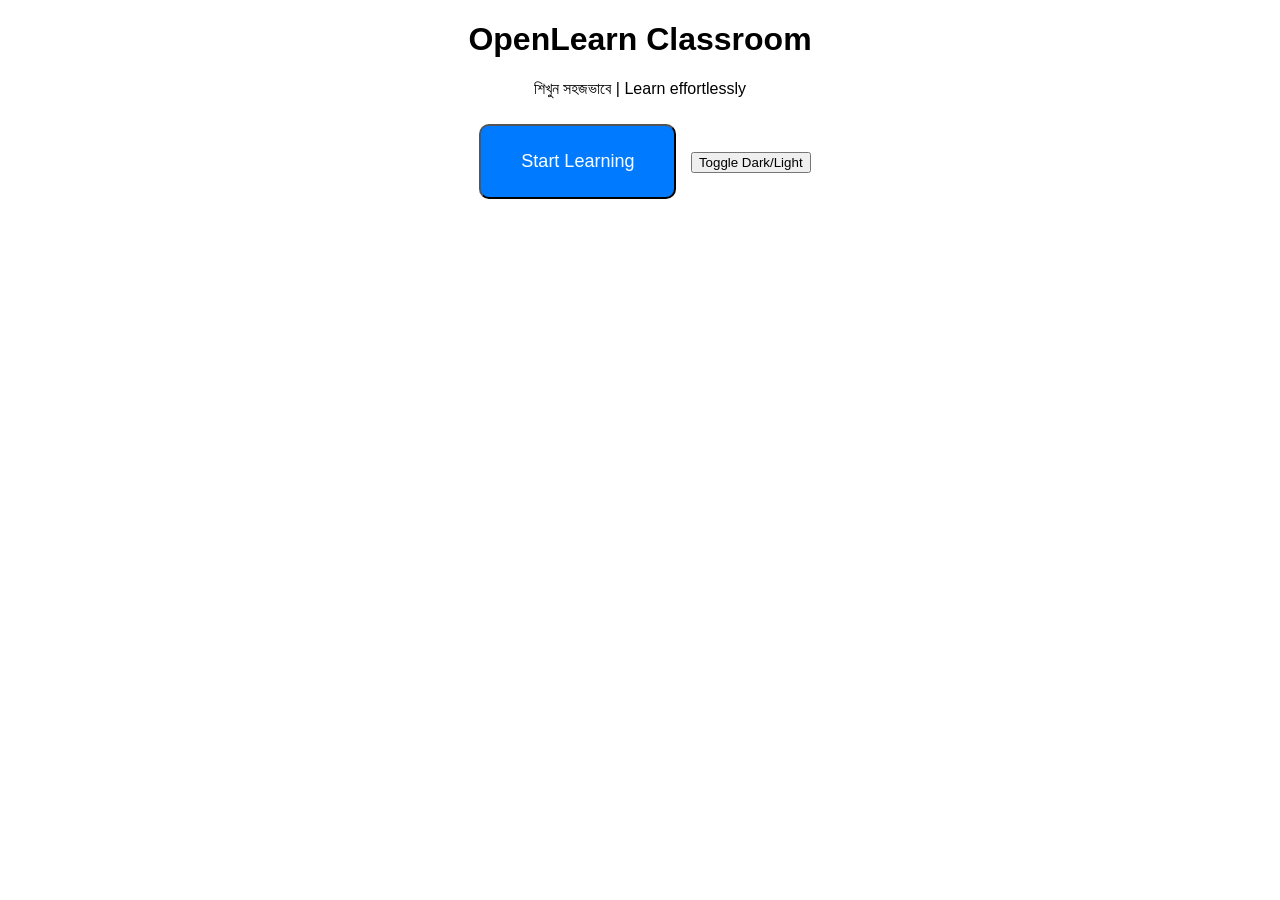
<file: index.html>
<!DOCTYPE html>
<html lang="en">
<head>
  <meta charset="UTF-8">
  <title>OpenLearn Classroom</title>
  <link rel="stylesheet" href="style.css">
</head>
<body>
  <header>
    <h1>OpenLearn Classroom</h1>
    <p>শিখুন সহজভাবে | Learn effortlessly</p>
    <button class="start-btn" onclick="location.href='hub.html'">Start Learning</button>
    <button id="theme-toggle">Toggle Dark/Light</button>
  </header>
  <script src="theme.js"></script>
</body>
</html>
</file>
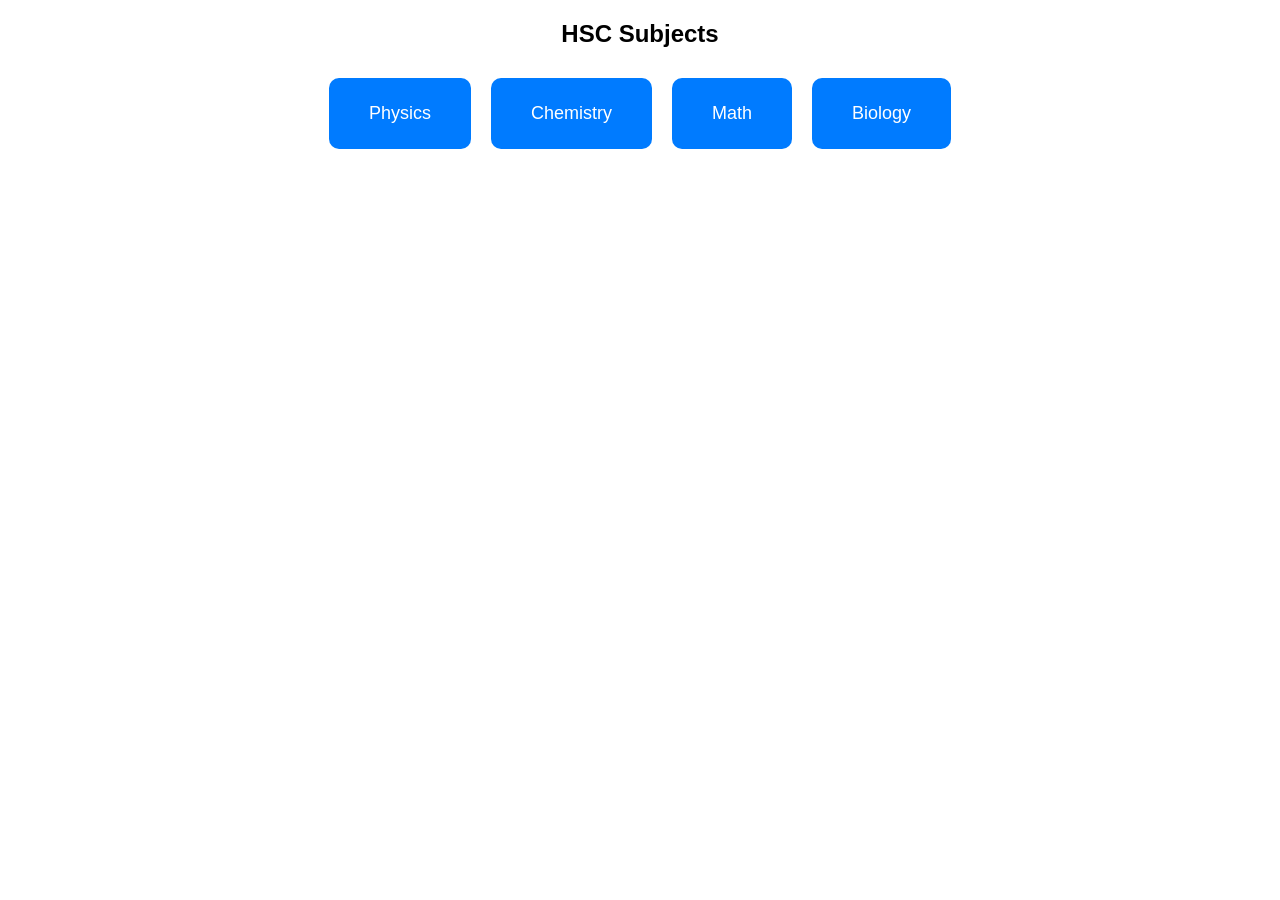
<file: academic.html>
<!DOCTYPE html>
<html lang="en">
<head>
  <meta charset="UTF-8">
  <title>Academic - HSC Subjects</title>
  <link rel="stylesheet" href="style.css">
</head>
<body>
  <h2>HSC Subjects</h2>
  <div class="subjects-container">
    <div class="subject-box" onclick="location.href='subject.html?subject=Physics'">Physics</div>
    <div class="subject-box" onclick="location.href='subject.html?subject=Chemistry'">Chemistry</div>
    <div class="subject-box" onclick="location.href='subject.html?subject=Math'">Math</div>
    <div class="subject-box" onclick="location.href='subject.html?subject=Biology'">Biology</div>
    <!-- Add other subjects similarly -->
  </div>
  <script src="theme.js"></script>
</body>
</html>
</file>
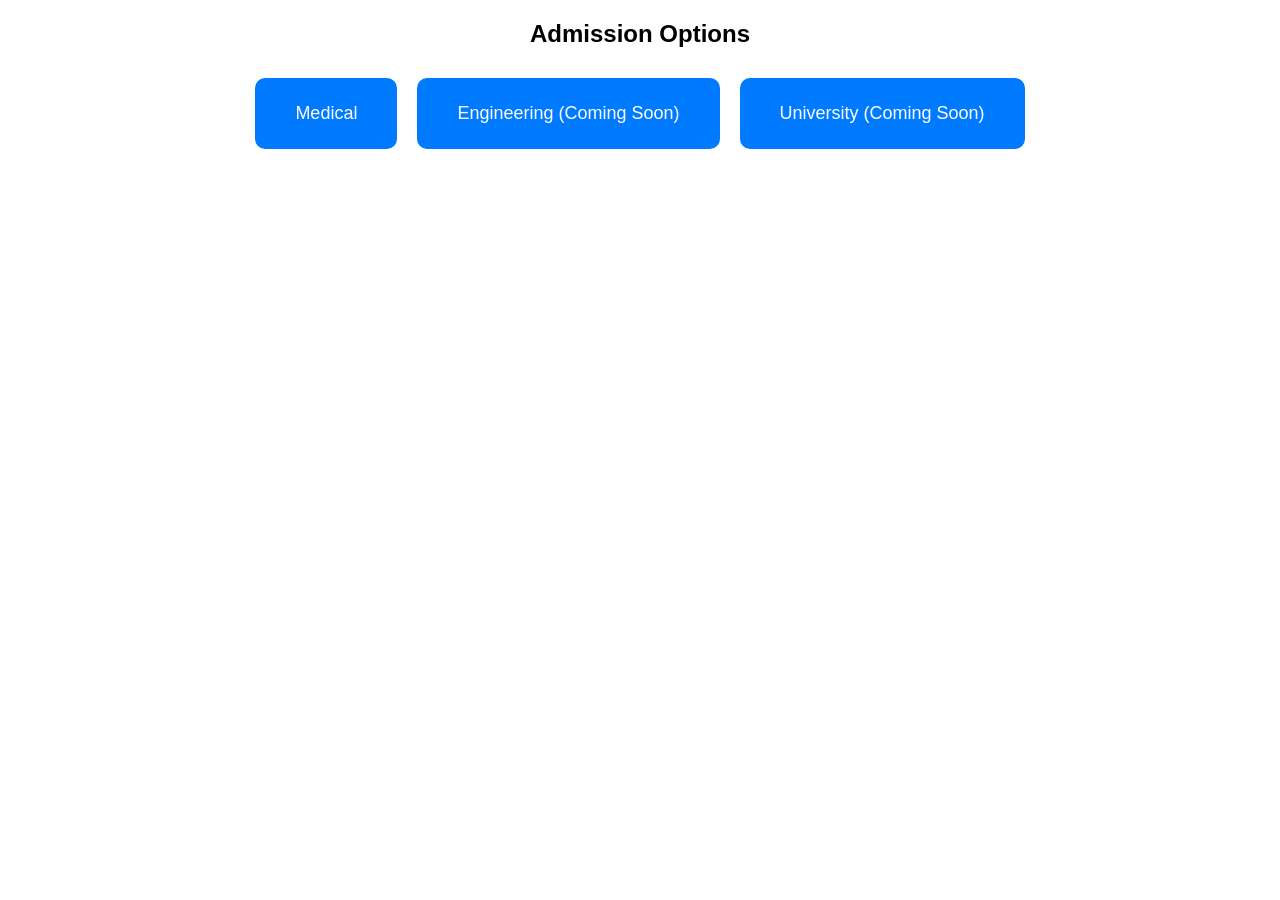
<file: admission.html>
<!DOCTYPE html>
<html lang="en">
<head>
  <meta charset="UTF-8">
  <title>Admission</title>
  <link rel="stylesheet" href="style.css">
</head>
<body>
  <h2>Admission Options</h2>
  <div class="admission-container">
    <div class="admission-box" onclick="location.href='medical.html'">Medical</div>
    <div class="admission-box">Engineering (Coming Soon)</div>
    <div class="admission-box">University (Coming Soon)</div>
  </div>
  <script src="theme.js"></script>
</body>
</html>
</file>
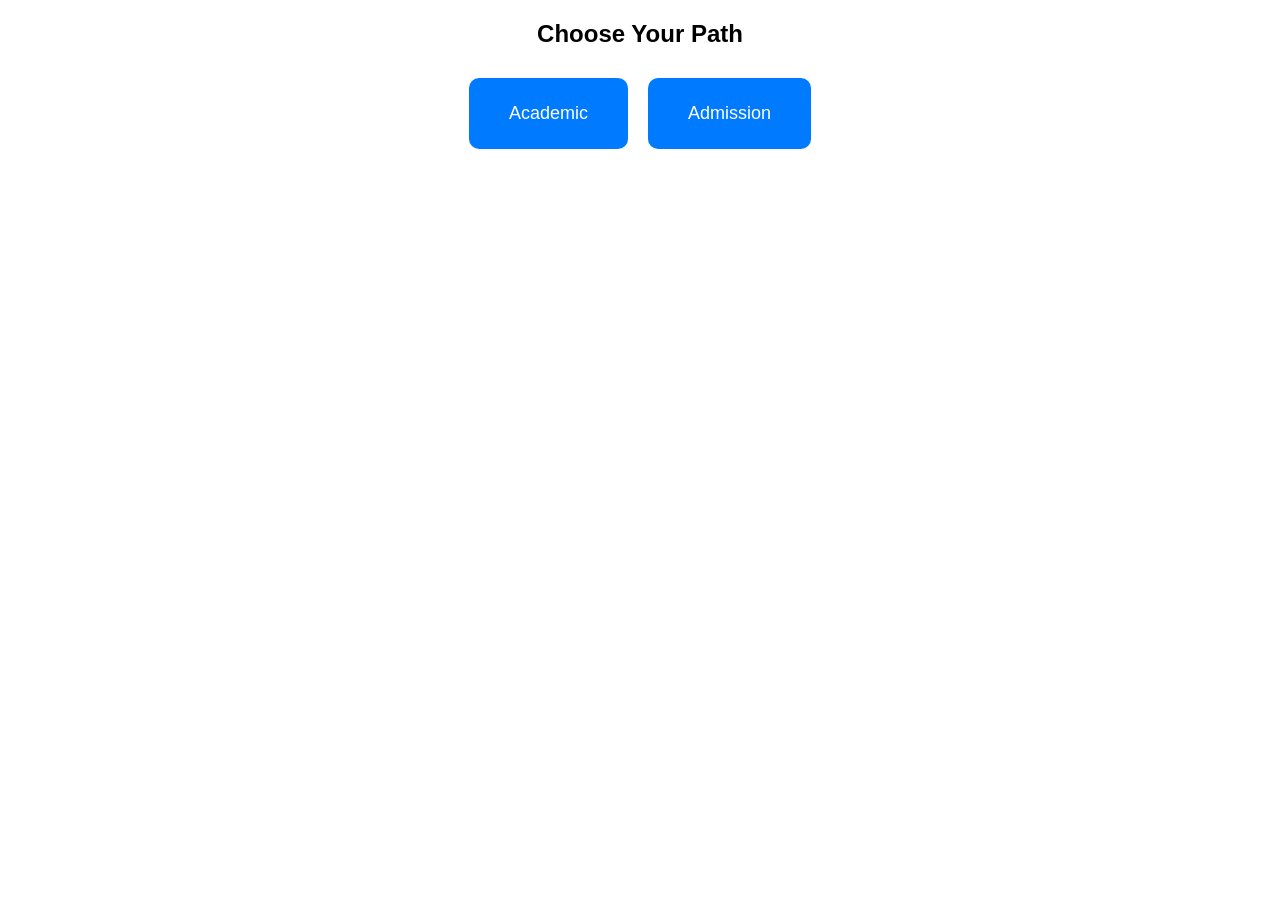
<file: hub.html>
<!DOCTYPE html>
<html lang="en">
<head>
  <meta charset="UTF-8">
  <title>Learning Hub</title>
  <link rel="stylesheet" href="style.css">
</head>
<body>
  <h2>Choose Your Path</h2>
  <div class="hub-container">
    <div class="hub-box" onclick="location.href='academic.html'">Academic</div>
    <div class="hub-box" onclick="location.href='admission.html'">Admission</div>
  </div>
  <script src="theme.js"></script>
</body>
</html>
</file>
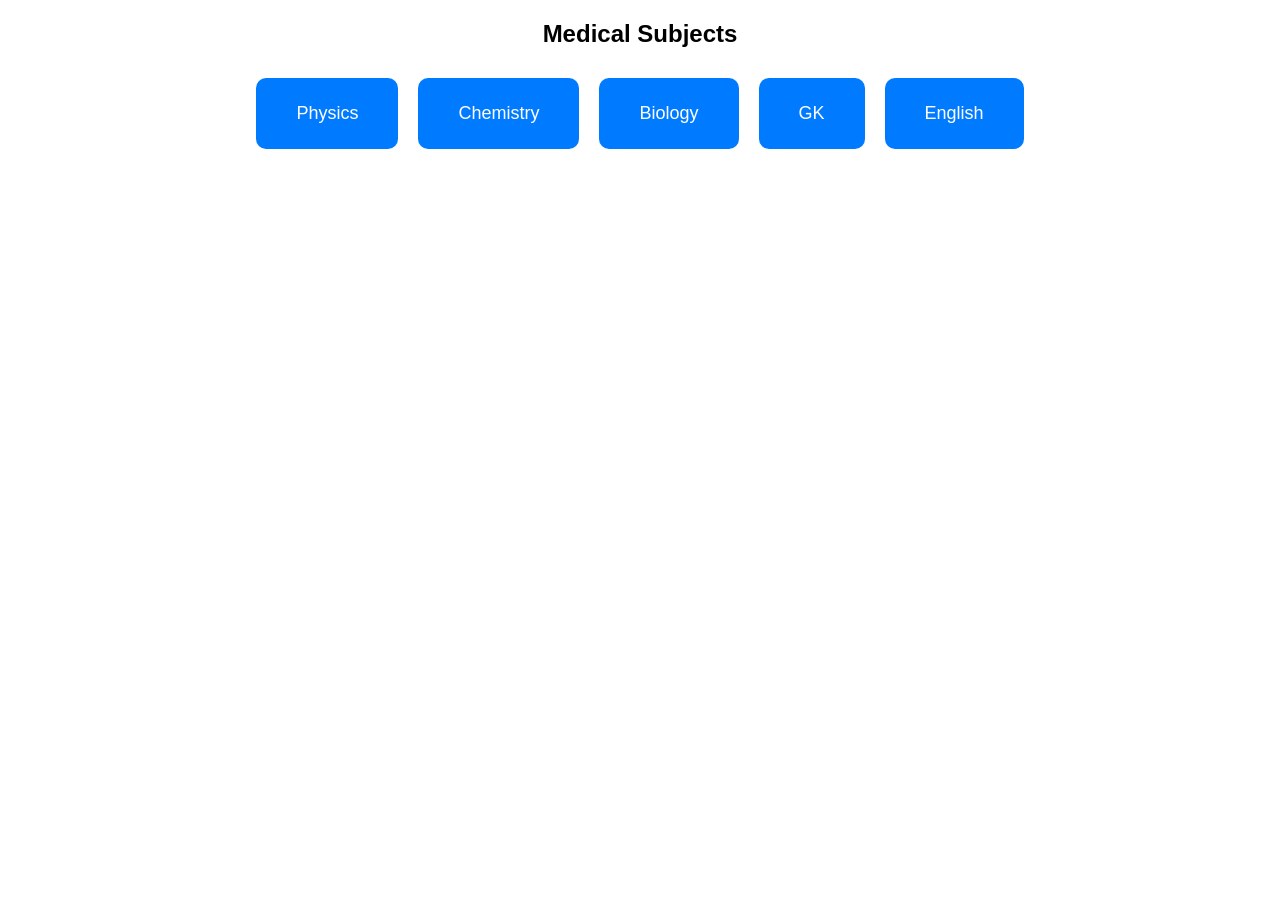
<file: medical.html>
<!DOCTYPE html>
<html lang="en">
<head>
  <meta charset="UTF-8">
  <title>Medical Subjects</title>
  <link rel="stylesheet" href="style.css">
</head>
<body>
  <h2>Medical Subjects</h2>
  <div class="subjects-container">
    <div class="subject-box" onclick="location.href='subject.html?subject=Physics'">Physics</div>
    <div class="subject-box" onclick="location.href='subject.html?subject=Chemistry'">Chemistry</div>
    <div class="subject-box" onclick="location.href='subject.html?subject=Biology'">Biology</div>
    <div class="subject-box" onclick="location.href='subject.html?subject=GK'">GK</div>
    <div class="subject-box" onclick="location.href='subject.html?subject=English'">English</div>
  </div>
  <script src="theme.js"></script>
</body>
</html>
</file>
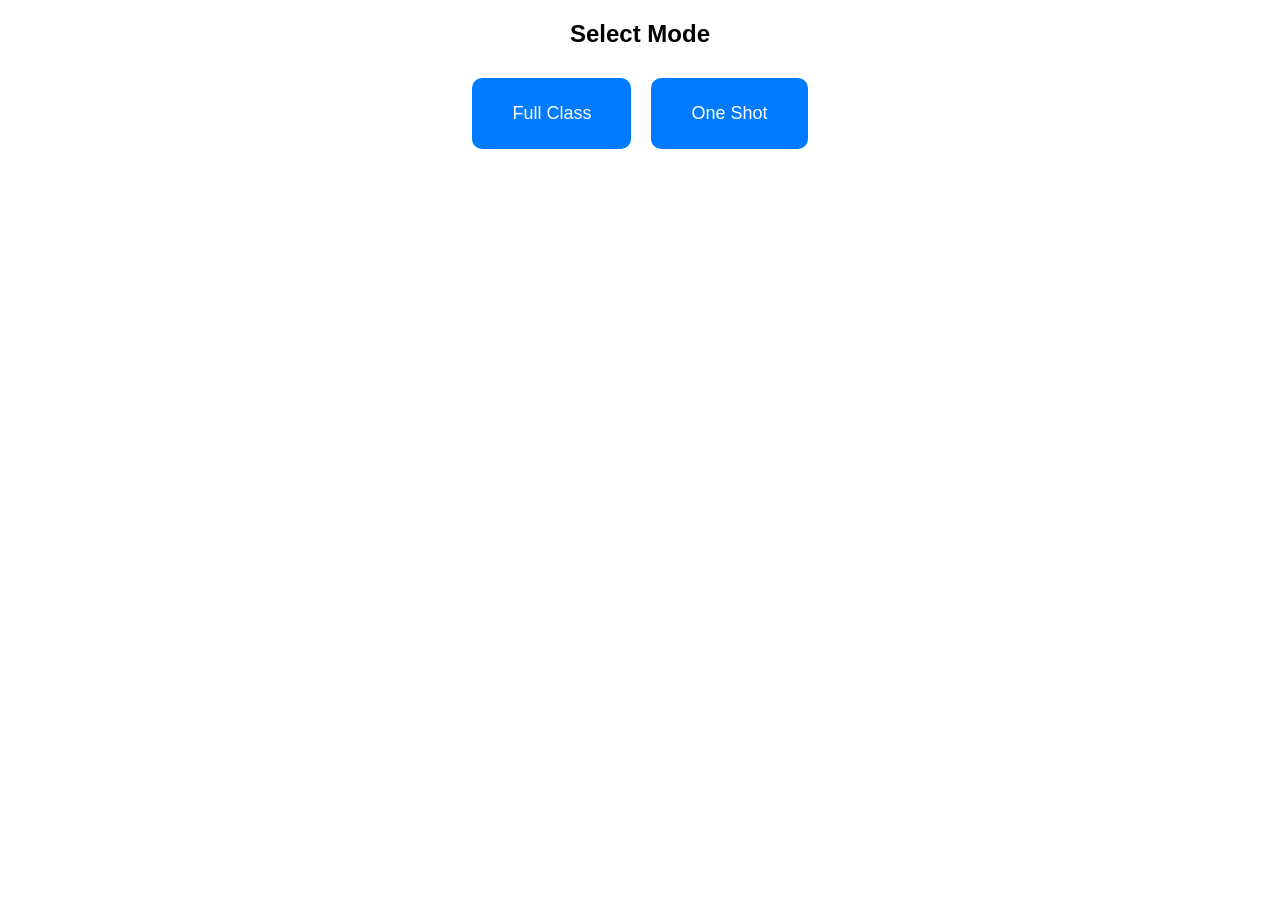
<file: subject.html>
<!DOCTYPE html>
<html lang="en">
<head>
  <meta charset="UTF-8">
  <title>Choose Mode</title>
  <link rel="stylesheet" href="style.css">
</head>
<body>
  <h2>Select Mode</h2>
  <div class="mode-container">
    <div class="mode-box" onclick="location.href='playlists.html?mode=full'">Full Class</div>
    <div class="mode-box" onclick="location.href='playlists.html?mode=one'">One Shot</div>
  </div>
  <script src="theme.js"></script>
</body>
</html>
</file>
<file: style.css>
body {
  font-family: Arial, sans-serif;
  margin: 0; padding: 0;
  background-color: #fff;
  color: #000;
}

header, h2 {
  text-align: center;
  margin-top: 20px;
}

.start-btn, .hub-box, .subject-box, .mode-box, .admission-box, .do-box {
  display: inline-block;
  margin: 10px;
  padding: 25px 40px;
  background-color: #007bff;
  color: #fff;
  font-size: 18px;
  cursor: pointer;
  border-radius: 10px;
  transition: 0.3s;
}

.start-btn:hover, .hub-box:hover, .subject-box:hover, .mode-box:hover, .admission-box:hover, .do-box:hover {
  background-color: #0056b3;
}

.hub-container, .subjects-container, .mode-container, .admission-container, .playlist-container {
  display: flex;
  flex-wrap: wrap;
  justify-content: center;
}

.playlist-card {
  width: 300px;
  margin: 15px;
  border: 1px solid #ddd;
  border-radius: 10px;
  overflow: hidden;
  text-align: center;
}

.playlist-card img {
  width: 100%;
  height: auto;
}

.dark-theme {
  background-color: #121212;
  color: #e0e0e0;
}
.dark-theme .start-btn, .dark-theme .hub-box, .dark-theme .subject-box, .dark-theme .mode-box, .dark-theme .admission-box, .dark-theme .do-box {
  background-color: #bb86fc;
  color: #000;
}
.dark-theme .playlist-card {
  border: 1px solid #555;
}
</file>
